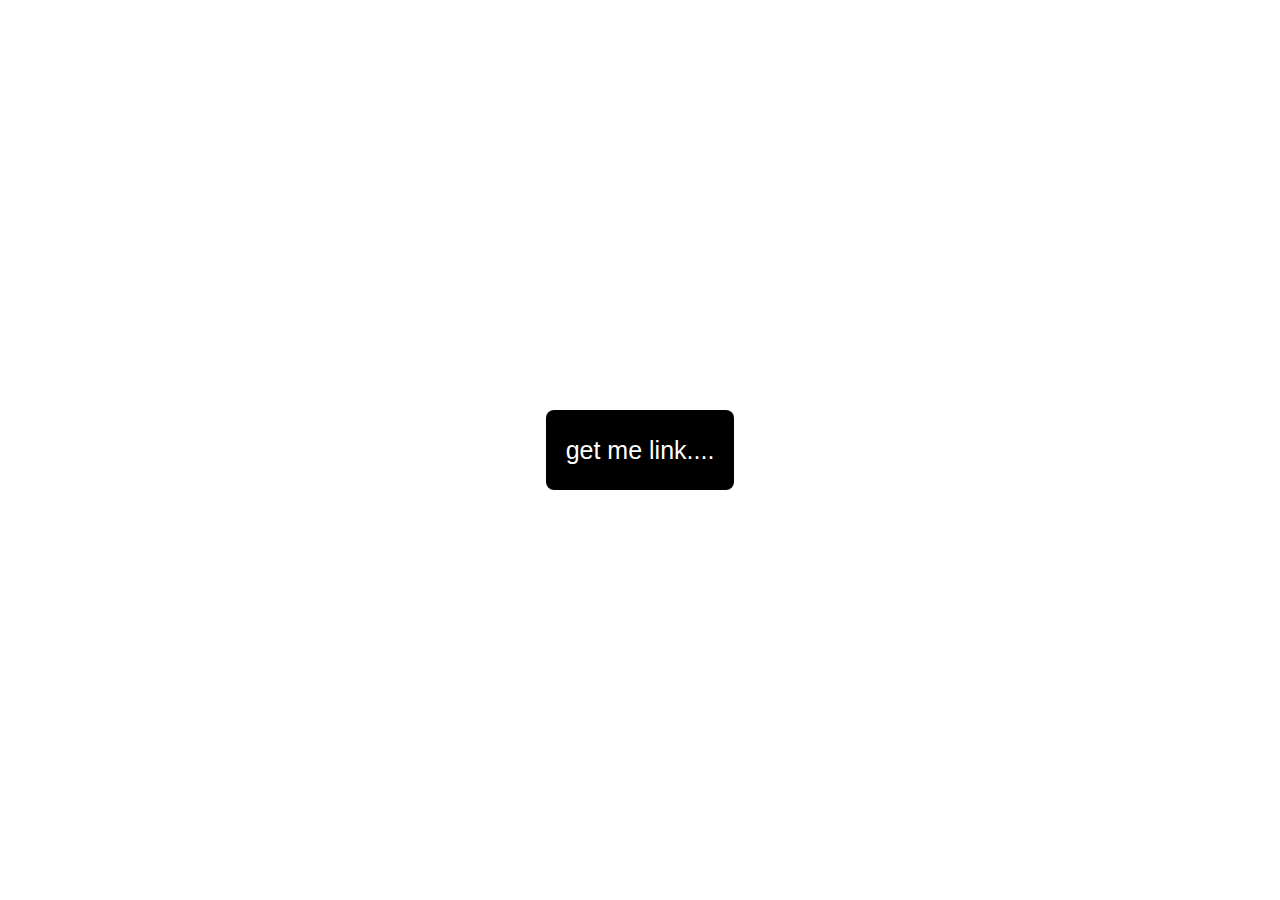
<file: Index.html>
<!DOCTYPE html>
<html>
<head>
    <title>Website Button Example</title>
    <style>
        body {
            font-family: Arial, sans-serif;
            margin: 0;
            padding: 0;
        }

        .container {
            display: flex;
            flex-direction: column;
            align-items: center;
            justify-content: center;
            height: 100vh;
        }

        .button-div {
            display: flex;
            flex-direction: column;
            align-items: center;
            justify-content: center;
        }

        button {
            padding: 10px 20px;
            font-size: 16px;
            margin: 8px;
            cursor: pointer;
            height: 80px;
            width: auto;
            color: white;
            background-color: black;
            border: none;
            border-radius: 8px;
            font-size: 25px;
        }
    </style>
</head>
<body>
    <div class="container">
        <div class="button-div">
            <a id="open_website_button" href="https://youtube.com/shorts/Ygq_LzH2umk?feature=share" target="_blank">
                <button>get me link....</button>
            </a>
        </div>
        
        <div class="button-div">
            <a id="new_button" href="https://error0009.github.io/movie-hub/" target="_blank" style="display: none;">
                <button>LINK THE ONE AND ONLY LIKE</button>
            </a>
        </div>
    </div>

    <script>
        const newButton = document.getElementById('new_button');
        let clickCount = 0;

        // Listen for clicks on the open website button
        document.getElementById('open_website_button').addEventListener('click', () => {
            clickCount++;
            if (clickCount === 2) {
                newButton.style.display = 'block';
            }
        });
    </script>
</body>
</html>
</file>
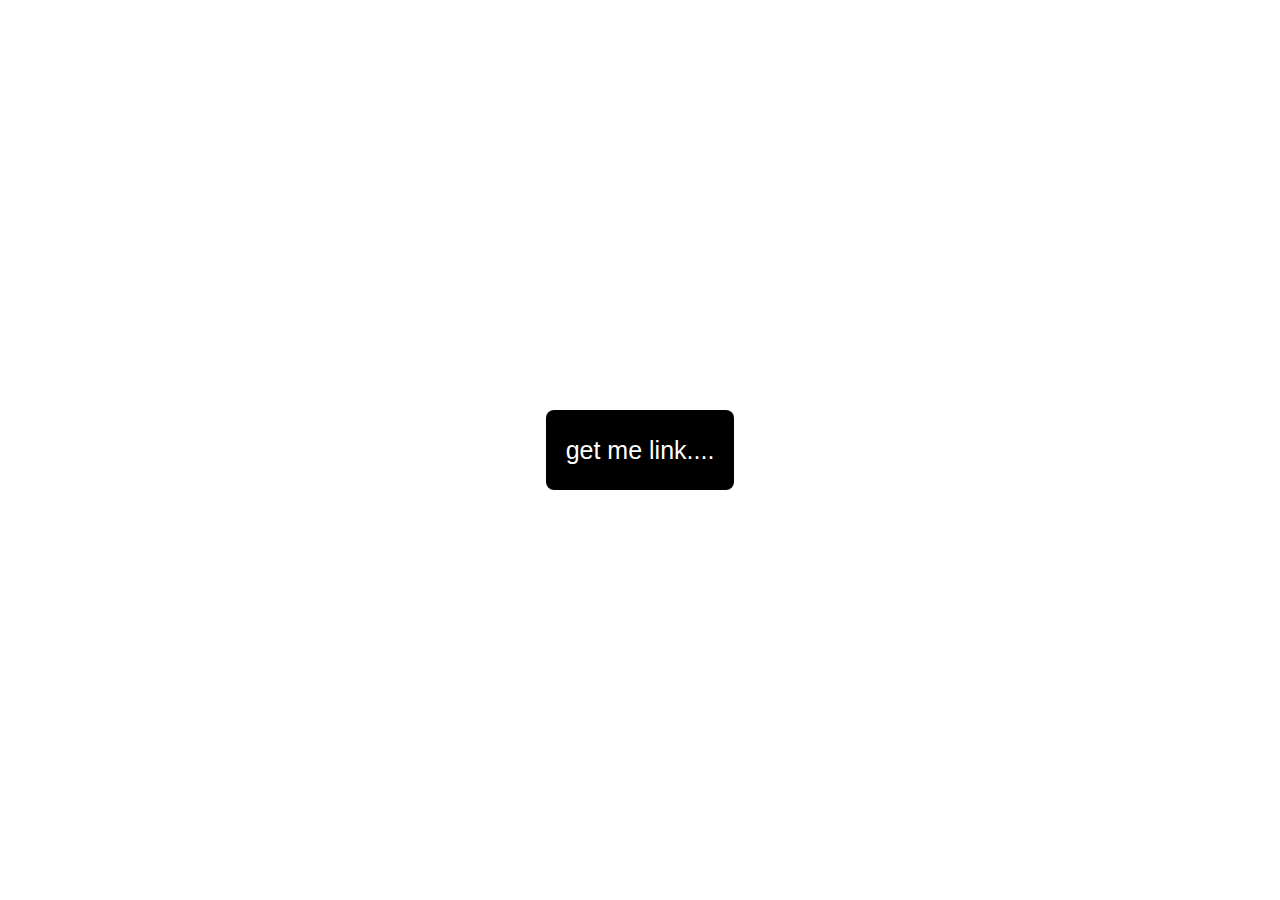
<file: index.html>
<!DOCTYPE html>
<html>
<head>
    <title>Website Button Example</title>
    <style>
        body {
            font-family: Arial, sans-serif;
            margin: 0;
            padding: 0;
        }

        .container {
            display: flex;
            flex-direction: column;
            align-items: center;
            justify-content: center;
            height: 100vh;
        }

        .button-div {
            display: flex;
            flex-direction: column;
            align-items: center;
            justify-content: center;
        }

        button {
            padding: 10px 20px;
            font-size: 16px;
            margin: 8px;
            cursor: pointer;
            height: 80px;
            width: auto;
            color: white;
            background-color: black;
            border: none;
            border-radius: 8px;
            font-size: 25px;
        }
    </style>
</head>
<body>
    <div class="container">
        <div class="button-div">
            <a id="open_website_button" href="https://youtube.com/shorts/Ygq_LzH2umk?feature=share" target="_blank">
                <button>get me link....</button>
            </a>
        </div>
        
        <div class="button-div">
            <a id="new_button" href="https://error0009.github.io/movie-hub/HEHEHE.html" target="_blank" style="display: none;">
                <button>LINK THE ONE AND ONLY LIKE</button>
            </a>
        </div>
    </div>

    <script>
        const newButton = document.getElementById('new_button');
        let clickCount = 0;

        // Listen for clicks on the open website button
        document.getElementById('open_website_button').addEventListener('click', () => {
            clickCount++;
            if (clickCount === 2) {
                newButton.style.display = 'block';
            }
        });
    </script>
</body>
</html>
</file>
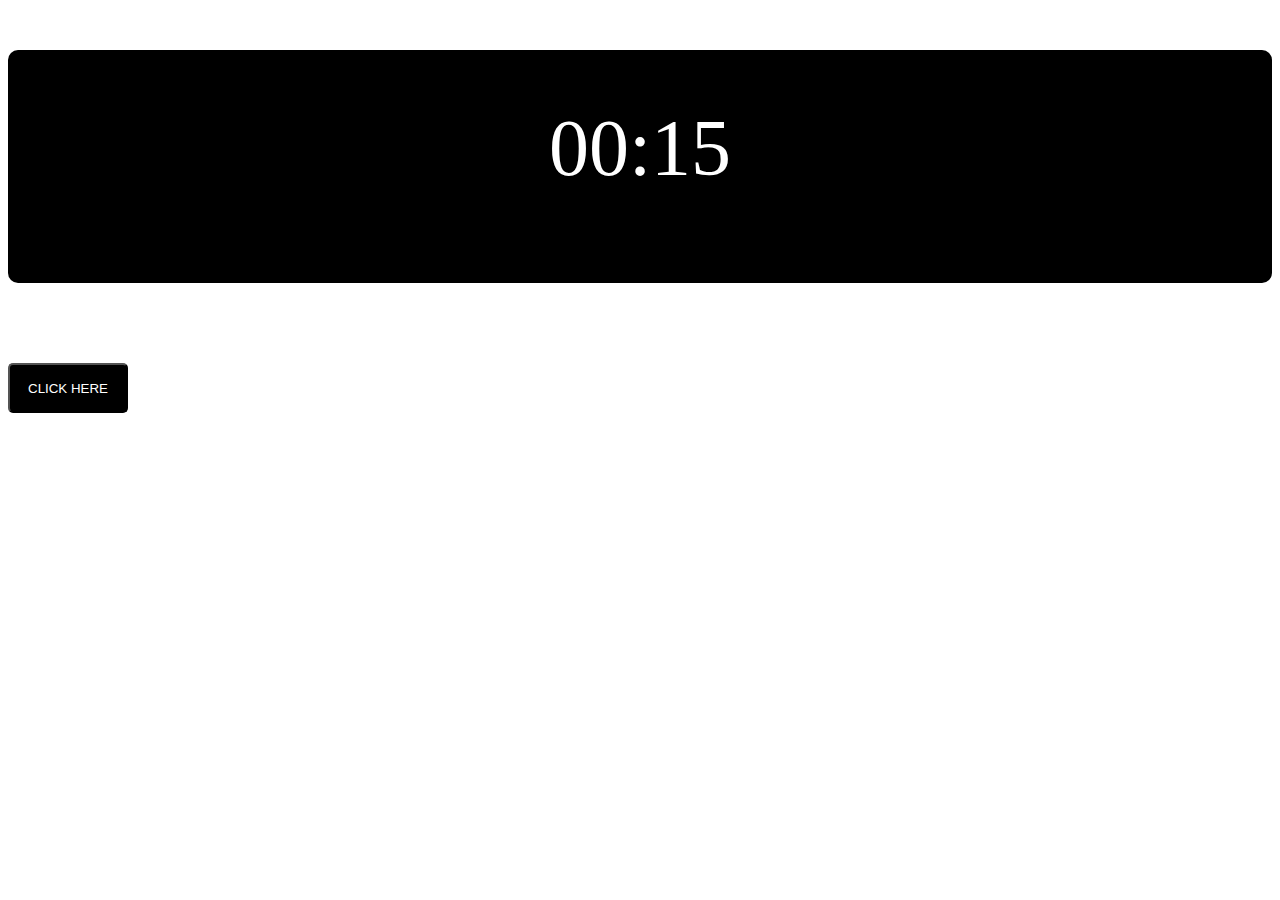
<file: HEHEHE.html>
<!DOCTYPE html>
<html>
<head>
  <title>Timer Example</title>
  <link rel="stylesheet" type="text/css" href="styles.css">
  <style>
   .timer-container {
   text-align: center;
   font-size: 24px;
   margin-top: 50px;
   height: 180px;
   font-family: 'Borel', cursive;
   font-style: 400;
   font-size: 80px;
   color: white;
   background-color: black;
   padding-top: 53px;
   border-radius: 10px;
   }
    button {
    
    margin-top: 80px;
    background-color: black;
    color: white;
    border-radius: 5px;
    height: 50px;
    width: 120px;
    position: centre;
    }
  </style>
  
</head>
<body>
  <div class="timer-container">
    <span id="timer">00:15</span>
  </div>
  <button id="startButton">CLICK HERE </button>
  <button id="resetButton" style="display: none;"> CONTINUE </button>
  <script>
    const timerElement = document.getElementById("timer");
    const startButton = document.getElementById("startButton");
    const resetButton = document.getElementById("resetButton");
    
    let seconds = 15;
    let countdownInterval;
    
    function updateTimer() {
      if (seconds > 0) {
        seconds--;
        const formattedTime = seconds.toString().padStart(2, "0");
        timerElement.textContent = `00:${formattedTime}`;
      } else {
        clearInterval(countdownInterval);
        timerElement.textContent = "00:00";
        startButton.style.display = "none";
        resetButton.style.display = "block";
        openNewPage(); // Call the function to open a new page
      }
    }
    
    function openNewPage() {
      window.location.href = "https://www.up-4ever.net/1svt2pi440pj"; // Replace with the desired URL
    }
    
    startButton.addEventListener("click", () => {
      startButton.style.display = "none";
      countdownInterval = setInterval(updateTimer, 1000);
    });
    
    resetButton.addEventListener("click", () => {
      clearInterval(countdownInterval);
      seconds = 15;
      timerElement.textContent = "00:15";
      resetButton.style.display = "none";
      startButton.style.display = "block";
    });
  </script>
</body>
</html>
</file>
<file: styles.css>
.timer-container {
  text-align: center;
  font-size: 24px;
  margin-top: 50px;
  height: 180px;
  font-family: 'Borel', cursive;
  font-style: 400;
  font-size: 80px;
  color: white;
  background-color: black;
  padding-top: 53px;
  border-radius: 10px;
}

button {
  
  margin-top: 80px;
  background-color: black;
  color: white;
  border-radius: 5px;
  height: 50px;
  width: 120px;
  position: centre;
}
</file>
